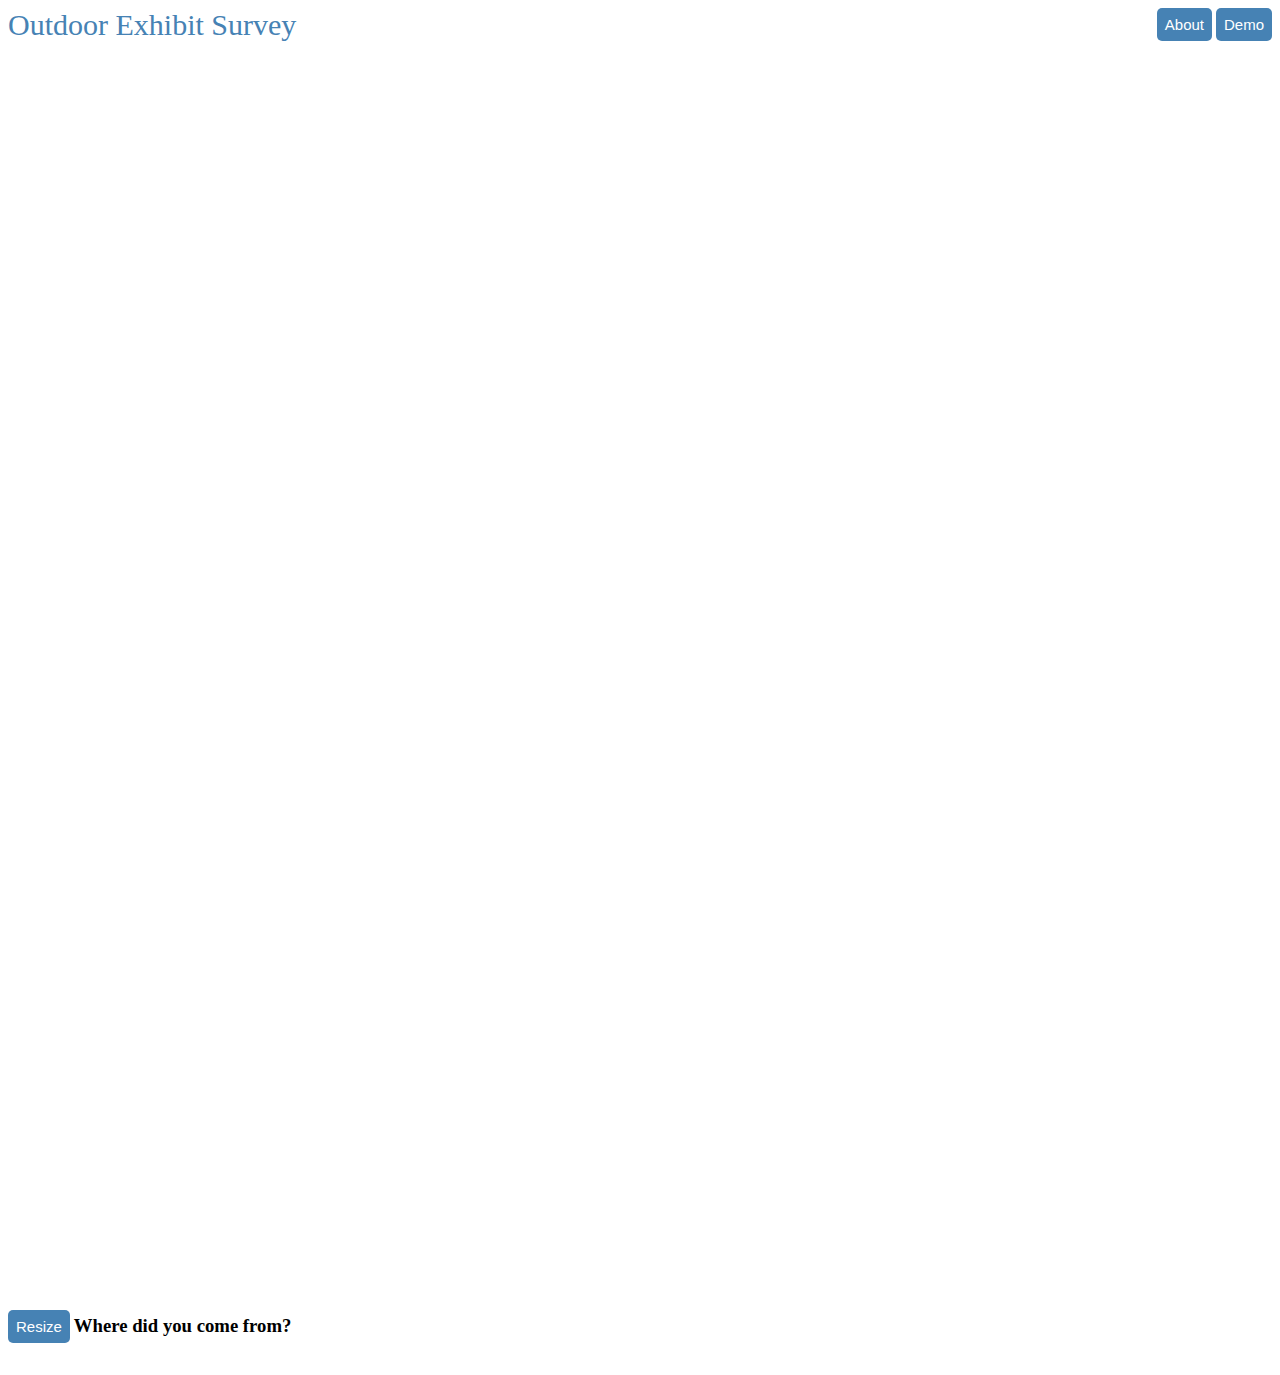
<file: index.html>
<!DOCTYPE html>
<html>
<head>
	<meta charset="utf-8">
	<title>Outdoor Exhibit Survey</title>
	<link type="text/css" rel="stylesheet" href="css/timeline.css"/>
	<link type="text/css" rel="stylesheet" href="css/style.css"/>
	<link type="text/css" rel="stylesheet" href="css/weather-icons.css"/>
	<script type="text/javascript" src="declarations.js"></script>
	<script type="text/javascript" src="https://d3js.org/d3.v4.min.js"></script>
	<script type="text/javascript" src="https://d3js.org/topojson.v2.min.js"></script>
	<script type="text/javascript" src="lib/plotly-latest.min.js"></script>
	<script type="text/javascript" src="Ages.js"></script>
</head>
<body>


<div id="heading">
	<div class="pagetitle" style="float: left;">Outdoor Exhibit Survey</div>
	<div style="float: right;">
		<form>
		<!--
			<input class="pagebutton" type="button" value="About"
			onclick="window.location.href='about.html'" />
		-->
			<input class="pagebutton" type="button" value="About"
			onclick="window.location.href='About.pdf'" />
			<input class="pagebutton" type="button" value="Demo"
			onclick="window.location.href='https://youtu.be/leaMRRxK0lg'" />

		</form>
	</div>
	<br/><br/>
	
</div>

<div id="vis">
	<!-- TODO: Resize the timeline and map dynamically: maybe using viewbox? -->
	
	<div id=filterdiv">
		<svg id="filters" width="1000" height="130"></svg>
		<script type="text/javascript" src="filters.js"></script>
	</div>
	
	<div id="timelinediv">
		<svg id="timeline" width="1000" height="480"></svg>
		<svg id="timelineKeys" width="1000" height="130"></svg>
		<script type="text/javascript" src="timeline.js"></script>
		<script type="text/javascript">
			// Create the static parts of the page:
			drawTimelineStaticParts();
			
			// Display the survey data.
			function refreshSurveyData() {
				drawTimelineGraphs();
				drawAgesGraph(SLE_data);
				drawSLEGraph(SLE_data);

			}
			
			// Load the survey data
			d3.csv("data/SurveyData.csv",function(error,d) {
				if (error) { //If error is not null, something went wrong.
					console.log(error); //Log the error.
				} else { //If no error, the file loaded correctly. Yay!
					SLE_data = d;
					loadTimelineSurveyData();
					refreshSurveyData();
				}
			});
		</script>
	</div>
	
	<div id="bargraphs">
		<div id="agebarchart" style="width: 50%; height: 500px; float: left;">
		</div>
		<div id="slebarchart" style="width: 50%; height: 500px; float: right;">
			<script type="text/javascript" src="SLEchart.js"></script>
		</div>
	</div>
	
		<button class="pagebutton" onclick="myFunction()">Resize</button>
		<h3> Where did you come from? </h3>

	<div id="map">
		<div id="statemap"></div>
		<div id="INmap"></div>
		<script src="maps.js"></script>

		<script>			
				     
		// map toggle button function
		function myFunction() {
  			
  			var x = document.getElementById("INmap");
  			if (x.style.display === "none") {
			    x.style.display = "block";
			  } 
			  else {
   				x.style.display = "none";
  			}
		  }
		  </script>
	</div>	
</div>	
</body>
</html>
</file>
<file: css/timeline.css>
.pagetitle {
	color: steelblue;
	font-family: 'Alice', serif;
	font-size: 30px;
}

.pagesubtitle {
	color: black;
	font-family: 'Alice', serif;
	font-size: 15x;
	font-weight: bold;
}

.pagetext {
	
}

.pagebutton {
	background-color: steelblue;
	color: white;
	font-family: 'Arial';
	font-size: 15px;
	padding: 8px;
	border: none;
	border-radius: 5px;
	cursor: pointer;
}

svg .weathericon {
	font-family: WeatherIcons;
	font-size: 20px;
	fill: black;
}

svg .graphline {
	fill: none;
	stroke-width: 2px;
}

svg .hoverbar:hover {
	fill-opacity: .1;
}

svg .graphbutton {
	rx: 5;
	ry: 5;
	stroke: none;
}

svg .graphbuttonlabel {
	font-family: 'Arial';
	font-size: 15px;
}

.axis path,
.axis line {
	fill: none;
	stroke: black;
	shape-rendering: crispEdges;
}

.axis text {
	font-family: sans-serif;
	font-size: 15px;
	fill: black;
}
</file>
<file: css/style.css>
background{
    background-image: url("https://i.pinimg.com/originals/82/5e/cd/825ecdb71b9e60890115229b25bceef8.jpg");
    background-repeat: repeat-x;
}
button{
display: : inline-block;
/* 
float: right;
 */

}
h3{
display: inline-block;
text-align: center;
}
#map
{
width: 100%
}
#statemap
{
float: right;
display: inline;
margin-top: 20px;

}
#INmap{
float: left;
display: inline;
margin-top: 20px;

}
/* 
 path:hover {
        fill: orange;
}
 */
div.tooltip { 
          background-color: pink;
    	opacity: 0.5;
          position: absolute;     
          text-align: center;     
          width: 80px;          
          height: 35px;         
          padding: 0.5px;       
          font: 10px sans-serif;    
          border: 0.5px;   
          border-style: dotted;  
          border-radius: 5px;   
          pointer-events: none;     
      }
      
.counties {
  fill: #4292c6;
}
.counties :hover {
  stroke: #82E0AA;
}

.county-borders {
  fill: none;
  stroke: black;
  stroke-width: 0.5px;
  stroke-linejoin: round;
  stroke-linecap: round;
  pointer-events: none;
}

.feature {
  fill: #ccc;
  cursor: pointer;
}
.feature.active {
   stroke: yellow;
   stroke-width: 2.5px;
}
.states{
	fill: white
}
.states :hover {
  stroke: #82E0AA;
   stroke-width: 2.5px;

}
.states.in_IN:hover {
  fill: #82E0AA;

}
.states.out_IN{


}
.state-borders {
  fill: black;
  stroke: black;
  stroke-width: 1.5px;
  stroke-linejoin: round;
  stroke-linecap: round;
}
.selected{
fill: white
}
.counties{
  stroke: #fff;
  stroke-width: 0.5px;
  stroke-linejoin: round;
  stroke-linecap: round;
}
.states_blur{
fill:#eff3ff;

}
.counties.adjacentCounties{
/* 
fill:  #0d2d48; /** 35% 
 */
 fill: #6baed6;

  stroke: #fff;
  stroke-width: 0.5px;
  stroke-linejoin: round;
  stroke-linecap: round;
}

.counties.adjacentCounties :hover {
  stroke: #82E0AA;
}
.mesh {
  fill: none;
  stroke: #fff;
  stroke-linecap: round;
  stroke-linejoin: round;
}
.counties.non_metro_indy{
	/** fill: #13436c;  50% **/
/* 
	fill: #195589;
 */
fill: #bdd7e7;
  stroke: #fff;
  stroke-width: 0.5px;
  stroke-linejoin: round;
  stroke-linecap: round;
}
.counties.marion{
/**fill:  #061624;  15% **/
fill: #2171b5;
  stroke: #fff;
  stroke-width: 0.5px;
  stroke-linejoin: round;
  stroke-linecap: round;
}
.counties.marion :hover {
  stroke: #82E0AA;
  stroke-width: 1.5px;
}
.IN_state :hover {
  stroke: #82E0AA;
   stroke-width: 2.5px;
}



.MI
{
/**fill:  #9ecae1;   70% **/
fill:#8cb5d8;
  stroke: #fff;
  stroke-width: 0.5px;
  stroke-linejoin: round;
  stroke-linecap: round;
}

.MI :hover {
  stroke: #82E0AA;
   stroke-width: 2.5px;
}
.KS{
fill:  #c6dbef; /** 90% **/
  stroke: #fff;
  stroke-width: 0.5px;
  stroke-linejoin: round;
  stroke-linecap: round;
 
}
.KS :hover {
  stroke: #82E0AA;
   stroke-width: 2.5px;
}
.IL{
fill:  #79a9d2;  /** 65% **/
  stroke: #fff;
  stroke-width: 0.5px;
  stroke-linejoin: round;
  stroke-linecap: round;
}
.IL :hover {
  stroke: #82E0AA;
   stroke-width: 2.5px;
}
.OH{
fill:#2171b5;

/* 
fill:  #4292c6;
 */
  stroke: #fff;
  stroke-width: 0.5px;
  stroke-linejoin: round;
  stroke-linecap: round;
}
.OH:hover {
  stroke: #82E0AA;
   stroke-width: 2.5px;
}
.AZ{
fill:  #e8f0f7;
  stroke: #fff;
  stroke-width: 0.5px;
  stroke-linejoin: round;
  stroke-linecap: round;
}

.AZ :hover {
  stroke: #82E0AA;
   stroke-width: 2.5px;
}
.CA{
fill: #d2e2f0;
  stroke: #fff;
  stroke-width: 0.5px;
  stroke-linejoin: round;
  stroke-linecap: round;

}
.CA :hover {
  stroke: #82E0AA;
   stroke-width: 2.5px;
}
</file>
<file: css/weather-icons.css>
/*!
 *  Weather Icons 2.0
 *  Updated August 1, 2015
 *  Weather themed icons for Bootstrap
 *  Author - Erik Flowers - erik@helloerik.com
 *  Email: erik@helloerik.com
 *  Twitter: http://twitter.com/Erik_UX
 *  ------------------------------------------------------------------------------
 *  Maintained at http://erikflowers.github.io/weather-icons
 *
 *  License
 *  ------------------------------------------------------------------------------
 *  - Font licensed under SIL OFL 1.1 -
 *    http://scripts.sil.org/OFL
 *  - CSS, SCSS and LESS are licensed under MIT License -
 *    http://opensource.org/licenses/mit-license.html
 *  - Documentation licensed under CC BY 3.0 -
 *    http://creativecommons.org/licenses/by/3.0/
 *  - Inspired by and works great as a companion with Font Awesome
 *    "Font Awesome by Dave Gandy - http://fontawesome.io"
 */
@font-face {
  font-family: 'weathericons';
  src: url('../font/weathericons-regular-webfont.eot');
  src: url('../font/weathericons-regular-webfont.eot?#iefix') format('embedded-opentype'), url('../font/weathericons-regular-webfont.woff2') format('woff2'), url('../font/weathericons-regular-webfont.woff') format('woff'), url('../font/weathericons-regular-webfont.ttf') format('truetype'), url('../font/weathericons-regular-webfont.svg#weather_iconsregular') format('svg');
  font-weight: normal;
  font-style: normal;
}
.wi {
  display: inline-block;
  font-family: 'weathericons';
  font-style: normal;
  font-weight: normal;
  line-height: 1;
  -webkit-font-smoothing: antialiased;
  -moz-osx-font-smoothing: grayscale;
}
.wi-fw {
  text-align: center;
  width: 1.4em;
}
.wi-rotate-90 {
  filter: progid:DXImageTransform.Microsoft.BasicImage(rotation=1);
  -webkit-transform: rotate(90deg);
  -ms-transform: rotate(90deg);
  transform: rotate(90deg);
}
.wi-rotate-180 {
  filter: progid:DXImageTransform.Microsoft.BasicImage(rotation=2);
  -webkit-transform: rotate(180deg);
  -ms-transform: rotate(180deg);
  transform: rotate(180deg);
}
.wi-rotate-270 {
  filter: progid:DXImageTransform.Microsoft.BasicImage(rotation=3);
  -webkit-transform: rotate(270deg);
  -ms-transform: rotate(270deg);
  transform: rotate(270deg);
}
.wi-flip-horizontal {
  filter: progid:DXImageTransform.Microsoft.BasicImage(rotation=0, mirror=1);
  -webkit-transform: scale(-1, 1);
  -ms-transform: scale(-1, 1);
  transform: scale(-1, 1);
}
.wi-flip-vertical {
  filter: progid:DXImageTransform.Microsoft.BasicImage(rotation=2, mirror=1);
  -webkit-transform: scale(1, -1);
  -ms-transform: scale(1, -1);
  transform: scale(1, -1);
}
.wi-day-sunny:before {
  content: "\f00d";
}
.wi-day-cloudy:before {
  content: "\f002";
}
.wi-day-cloudy-gusts:before {
  content: "\f000";
}
.wi-day-cloudy-windy:before {
  content: "\f001";
}
.wi-day-fog:before {
  content: "\f003";
}
.wi-day-hail:before {
  content: "\f004";
}
.wi-day-haze:before {
  content: "\f0b6";
}
.wi-day-lightning:before {
  content: "\f005";
}
.wi-day-rain:before {
  content: "\f008";
}
.wi-day-rain-mix:before {
  content: "\f006";
}
.wi-day-rain-wind:before {
  content: "\f007";
}
.wi-day-showers:before {
  content: "\f009";
}
.wi-day-sleet:before {
  content: "\f0b2";
}
.wi-day-sleet-storm:before {
  content: "\f068";
}
.wi-day-snow:before {
  content: "\f00a";
}
.wi-day-snow-thunderstorm:before {
  content: "\f06b";
}
.wi-day-snow-wind:before {
  content: "\f065";
}
.wi-day-sprinkle:before {
  content: "\f00b";
}
.wi-day-storm-showers:before {
  content: "\f00e";
}
.wi-day-sunny-overcast:before {
  content: "\f00c";
}
.wi-day-thunderstorm:before {
  content: "\f010";
}
.wi-day-windy:before {
  content: "\f085";
}
.wi-solar-eclipse:before {
  content: "\f06e";
}
.wi-hot:before {
  content: "\f072";
}
.wi-day-cloudy-high:before {
  content: "\f07d";
}
.wi-day-light-wind:before {
  content: "\f0c4";
}
.wi-night-clear:before {
  content: "\f02e";
}
.wi-night-alt-cloudy:before {
  content: "\f086";
}
.wi-night-alt-cloudy-gusts:before {
  content: "\f022";
}
.wi-night-alt-cloudy-windy:before {
  content: "\f023";
}
.wi-night-alt-hail:before {
  content: "\f024";
}
.wi-night-alt-lightning:before {
  content: "\f025";
}
.wi-night-alt-rain:before {
  content: "\f028";
}
.wi-night-alt-rain-mix:before {
  content: "\f026";
}
.wi-night-alt-rain-wind:before {
  content: "\f027";
}
.wi-night-alt-showers:before {
  content: "\f029";
}
.wi-night-alt-sleet:before {
  content: "\f0b4";
}
.wi-night-alt-sleet-storm:before {
  content: "\f06a";
}
.wi-night-alt-snow:before {
  content: "\f02a";
}
.wi-night-alt-snow-thunderstorm:before {
  content: "\f06d";
}
.wi-night-alt-snow-wind:before {
  content: "\f067";
}
.wi-night-alt-sprinkle:before {
  content: "\f02b";
}
.wi-night-alt-storm-showers:before {
  content: "\f02c";
}
.wi-night-alt-thunderstorm:before {
  content: "\f02d";
}
.wi-night-cloudy:before {
  content: "\f031";
}
.wi-night-cloudy-gusts:before {
  content: "\f02f";
}
.wi-night-cloudy-windy:before {
  content: "\f030";
}
.wi-night-fog:before {
  content: "\f04a";
}
.wi-night-hail:before {
  content: "\f032";
}
.wi-night-lightning:before {
  content: "\f033";
}
.wi-night-partly-cloudy:before {
  content: "\f083";
}
.wi-night-rain:before {
  content: "\f036";
}
.wi-night-rain-mix:before {
  content: "\f034";
}
.wi-night-rain-wind:before {
  content: "\f035";
}
.wi-night-showers:before {
  content: "\f037";
}
.wi-night-sleet:before {
  content: "\f0b3";
}
.wi-night-sleet-storm:before {
  content: "\f069";
}
.wi-night-snow:before {
  content: "\f038";
}
.wi-night-snow-thunderstorm:before {
  content: "\f06c";
}
.wi-night-snow-wind:before {
  content: "\f066";
}
.wi-night-sprinkle:before {
  content: "\f039";
}
.wi-night-storm-showers:before {
  content: "\f03a";
}
.wi-night-thunderstorm:before {
  content: "\f03b";
}
.wi-lunar-eclipse:before {
  content: "\f070";
}
.wi-stars:before {
  content: "\f077";
}
.wi-storm-showers:before {
  content: "\f01d";
}
.wi-thunderstorm:before {
  content: "\f01e";
}
.wi-night-alt-cloudy-high:before {
  content: "\f07e";
}
.wi-night-cloudy-high:before {
  content: "\f080";
}
.wi-night-alt-partly-cloudy:before {
  content: "\f081";
}
.wi-cloud:before {
  content: "\f041";
}
.wi-cloudy:before {
  content: "\f013";
}
.wi-cloudy-gusts:before {
  content: "\f011";
}
.wi-cloudy-windy:before {
  content: "\f012";
}
.wi-fog:before {
  content: "\f014";
}
.wi-hail:before {
  content: "\f015";
}
.wi-rain:before {
  content: "\f019";
}
.wi-rain-mix:before {
  content: "\f017";
}
.wi-rain-wind:before {
  content: "\f018";
}
.wi-showers:before {
  content: "\f01a";
}
.wi-sleet:before {
  content: "\f0b5";
}
.wi-snow:before {
  content: "\f01b";
}
.wi-sprinkle:before {
  content: "\f01c";
}
.wi-storm-showers:before {
  content: "\f01d";
}
.wi-thunderstorm:before {
  content: "\f01e";
}
.wi-snow-wind:before {
  content: "\f064";
}
.wi-snow:before {
  content: "\f01b";
}
.wi-smog:before {
  content: "\f074";
}
.wi-smoke:before {
  content: "\f062";
}
.wi-lightning:before {
  content: "\f016";
}
.wi-raindrops:before {
  content: "\f04e";
}
.wi-raindrop:before {
  content: "\f078";
}
.wi-dust:before {
  content: "\f063";
}
.wi-snowflake-cold:before {
  content: "\f076";
}
.wi-windy:before {
  content: "\f021";
}
.wi-strong-wind:before {
  content: "\f050";
}
.wi-sandstorm:before {
  content: "\f082";
}
.wi-earthquake:before {
  content: "\f0c6";
}
.wi-fire:before {
  content: "\f0c7";
}
.wi-flood:before {
  content: "\f07c";
}
.wi-meteor:before {
  content: "\f071";
}
.wi-tsunami:before {
  content: "\f0c5";
}
.wi-volcano:before {
  content: "\f0c8";
}
.wi-hurricane:before {
  content: "\f073";
}
.wi-tornado:before {
  content: "\f056";
}
.wi-small-craft-advisory:before {
  content: "\f0cc";
}
.wi-gale-warning:before {
  content: "\f0cd";
}
.wi-storm-warning:before {
  content: "\f0ce";
}
.wi-hurricane-warning:before {
  content: "\f0cf";
}
.wi-wind-direction:before {
  content: "\f0b1";
}
.wi-alien:before {
  content: "\f075";
}
.wi-celsius:before {
  content: "\f03c";
}
.wi-fahrenheit:before {
  content: "\f045";
}
.wi-degrees:before {
  content: "\f042";
}
.wi-thermometer:before {
  content: "\f055";
}
.wi-thermometer-exterior:before {
  content: "\f053";
}
.wi-thermometer-internal:before {
  content: "\f054";
}
.wi-cloud-down:before {
  content: "\f03d";
}
.wi-cloud-up:before {
  content: "\f040";
}
.wi-cloud-refresh:before {
  content: "\f03e";
}
.wi-horizon:before {
  content: "\f047";
}
.wi-horizon-alt:before {
  content: "\f046";
}
.wi-sunrise:before {
  content: "\f051";
}
.wi-sunset:before {
  content: "\f052";
}
.wi-moonrise:before {
  content: "\f0c9";
}
.wi-moonset:before {
  content: "\f0ca";
}
.wi-refresh:before {
  content: "\f04c";
}
.wi-refresh-alt:before {
  content: "\f04b";
}
.wi-umbrella:before {
  content: "\f084";
}
.wi-barometer:before {
  content: "\f079";
}
.wi-humidity:before {
  content: "\f07a";
}
.wi-na:before {
  content: "\f07b";
}
.wi-train:before {
  content: "\f0cb";
}
.wi-moon-new:before {
  content: "\f095";
}
.wi-moon-waxing-cresent-1:before {
  content: "\f096";
}
.wi-moon-waxing-cresent-2:before {
  content: "\f097";
}
.wi-moon-waxing-cresent-3:before {
  content: "\f098";
}
.wi-moon-waxing-cresent-4:before {
  content: "\f099";
}
.wi-moon-waxing-cresent-5:before {
  content: "\f09a";
}
.wi-moon-waxing-cresent-6:before {
  content: "\f09b";
}
.wi-moon-first-quarter:before {
  content: "\f09c";
}
.wi-moon-waxing-gibbous-1:before {
  content: "\f09d";
}
.wi-moon-waxing-gibbous-2:before {
  content: "\f09e";
}
.wi-moon-waxing-gibbous-3:before {
  content: "\f09f";
}
.wi-moon-waxing-gibbous-4:before {
  content: "\f0a0";
}
.wi-moon-waxing-gibbous-5:before {
  content: "\f0a1";
}
.wi-moon-waxing-gibbous-6:before {
  content: "\f0a2";
}
.wi-moon-full:before {
  content: "\f0a3";
}
.wi-moon-waning-gibbous-1:before {
  content: "\f0a4";
}
.wi-moon-waning-gibbous-2:before {
  content: "\f0a5";
}
.wi-moon-waning-gibbous-3:before {
  content: "\f0a6";
}
.wi-moon-waning-gibbous-4:before {
  content: "\f0a7";
}
.wi-moon-waning-gibbous-5:before {
  content: "\f0a8";
}
.wi-moon-waning-gibbous-6:before {
  content: "\f0a9";
}
.wi-moon-third-quarter:before {
  content: "\f0aa";
}
.wi-moon-waning-crescent-1:before {
  content: "\f0ab";
}
.wi-moon-waning-crescent-2:before {
  content: "\f0ac";
}
.wi-moon-waning-crescent-3:before {
  content: "\f0ad";
}
.wi-moon-waning-crescent-4:before {
  content: "\f0ae";
}
.wi-moon-waning-crescent-5:before {
  content: "\f0af";
}
.wi-moon-waning-crescent-6:before {
  content: "\f0b0";
}
.wi-moon-alt-new:before {
  content: "\f0eb";
}
.wi-moon-alt-waxing-cresent-1:before {
  content: "\f0d0";
}
.wi-moon-alt-waxing-cresent-2:before {
  content: "\f0d1";
}
.wi-moon-alt-waxing-cresent-3:before {
  content: "\f0d2";
}
.wi-moon-alt-waxing-cresent-4:before {
  content: "\f0d3";
}
.wi-moon-alt-waxing-cresent-5:before {
  content: "\f0d4";
}
.wi-moon-alt-waxing-cresent-6:before {
  content: "\f0d5";
}
.wi-moon-alt-first-quarter:before {
  content: "\f0d6";
}
.wi-moon-alt-waxing-gibbous-1:before {
  content: "\f0d7";
}
.wi-moon-alt-waxing-gibbous-2:before {
  content: "\f0d8";
}
.wi-moon-alt-waxing-gibbous-3:before {
  content: "\f0d9";
}
.wi-moon-alt-waxing-gibbous-4:before {
  content: "\f0da";
}
.wi-moon-alt-waxing-gibbous-5:before {
  content: "\f0db";
}
.wi-moon-alt-waxing-gibbous-6:before {
  content: "\f0dc";
}
.wi-moon-alt-full:before {
  content: "\f0dd";
}
.wi-moon-alt-waning-gibbous-1:before {
  content: "\f0de";
}
.wi-moon-alt-waning-gibbous-2:before {
  content: "\f0df";
}
.wi-moon-alt-waning-gibbous-3:before {
  content: "\f0e0";
}
.wi-moon-alt-waning-gibbous-4:before {
  content: "\f0e1";
}
.wi-moon-alt-waning-gibbous-5:before {
  content: "\f0e2";
}
.wi-moon-alt-waning-gibbous-6:before {
  content: "\f0e3";
}
.wi-moon-alt-third-quarter:before {
  content: "\f0e4";
}
.wi-moon-alt-waning-crescent-1:before {
  content: "\f0e5";
}
.wi-moon-alt-waning-crescent-2:before {
  content: "\f0e6";
}
.wi-moon-alt-waning-crescent-3:before {
  content: "\f0e7";
}
.wi-moon-alt-waning-crescent-4:before {
  content: "\f0e8";
}
.wi-moon-alt-waning-crescent-5:before {
  content: "\f0e9";
}
.wi-moon-alt-waning-crescent-6:before {
  content: "\f0ea";
}
.wi-moon-0:before {
  content: "\f095";
}
.wi-moon-1:before {
  content: "\f096";
}
.wi-moon-2:before {
  content: "\f097";
}
.wi-moon-3:before {
  content: "\f098";
}
.wi-moon-4:before {
  content: "\f099";
}
.wi-moon-5:before {
  content: "\f09a";
}
.wi-moon-6:before {
  content: "\f09b";
}
.wi-moon-7:before {
  content: "\f09c";
}
.wi-moon-8:before {
  content: "\f09d";
}
.wi-moon-9:before {
  content: "\f09e";
}
.wi-moon-10:before {
  content: "\f09f";
}
.wi-moon-11:before {
  content: "\f0a0";
}
.wi-moon-12:before {
  content: "\f0a1";
}
.wi-moon-13:before {
  content: "\f0a2";
}
.wi-moon-14:before {
  content: "\f0a3";
}
.wi-moon-15:before {
  content: "\f0a4";
}
.wi-moon-16:before {
  content: "\f0a5";
}
.wi-moon-17:before {
  content: "\f0a6";
}
.wi-moon-18:before {
  content: "\f0a7";
}
.wi-moon-19:before {
  content: "\f0a8";
}
.wi-moon-20:before {
  content: "\f0a9";
}
.wi-moon-21:before {
  content: "\f0aa";
}
.wi-moon-22:before {
  content: "\f0ab";
}
.wi-moon-23:before {
  content: "\f0ac";
}
.wi-moon-24:before {
  content: "\f0ad";
}
.wi-moon-25:before {
  content: "\f0ae";
}
.wi-moon-26:before {
  content: "\f0af";
}
.wi-moon-27:before {
  content: "\f0b0";
}
.wi-time-1:before {
  content: "\f08a";
}
.wi-time-2:before {
  content: "\f08b";
}
.wi-time-3:before {
  content: "\f08c";
}
.wi-time-4:before {
  content: "\f08d";
}
.wi-time-5:before {
  content: "\f08e";
}
.wi-time-6:before {
  content: "\f08f";
}
.wi-time-7:before {
  content: "\f090";
}
.wi-time-8:before {
  content: "\f091";
}
.wi-time-9:before {
  content: "\f092";
}
.wi-time-10:before {
  content: "\f093";
}
.wi-time-11:before {
  content: "\f094";
}
.wi-time-12:before {
  content: "\f089";
}
.wi-direction-up:before {
  content: "\f058";
}
.wi-direction-up-right:before {
  content: "\f057";
}
.wi-direction-right:before {
  content: "\f04d";
}
.wi-direction-down-right:before {
  content: "\f088";
}
.wi-direction-down:before {
  content: "\f044";
}
.wi-direction-down-left:before {
  content: "\f043";
}
.wi-direction-left:before {
  content: "\f048";
}
.wi-direction-up-left:before {
  content: "\f087";
}
.wi-wind-beaufort-0:before {
  content: "\f0b7";
}
.wi-wind-beaufort-1:before {
  content: "\f0b8";
}
.wi-wind-beaufort-2:before {
  content: "\f0b9";
}
.wi-wind-beaufort-3:before {
  content: "\f0ba";
}
.wi-wind-beaufort-4:before {
  content: "\f0bb";
}
.wi-wind-beaufort-5:before {
  content: "\f0bc";
}
.wi-wind-beaufort-6:before {
  content: "\f0bd";
}
.wi-wind-beaufort-7:before {
  content: "\f0be";
}
.wi-wind-beaufort-8:before {
  content: "\f0bf";
}
.wi-wind-beaufort-9:before {
  content: "\f0c0";
}
.wi-wind-beaufort-10:before {
  content: "\f0c1";
}
.wi-wind-beaufort-11:before {
  content: "\f0c2";
}
.wi-wind-beaufort-12:before {
  content: "\f0c3";
}
.wi-yahoo-0 {
  content: "\f056";
}
.wi-yahoo-1 {
  content: "\f00e";
}
.wi-yahoo-2 {
  content: "\f073";
}
.wi-yahoo-3 {
  content: "\f01e";
}
.wi-yahoo-4 {
  content: "\f01e";
}
.wi-yahoo-5 {
  content: "\f017";
}
.wi-yahoo-6 {
  content: "\f017";
}
.wi-yahoo-7 {
  content: "\f017";
}
.wi-yahoo-8 {
  content: "\f015";
}
.wi-yahoo-9 {
  content: "\f01a";
}
.wi-yahoo-10 {
  content: "\f015";
}
.wi-yahoo-11 {
  content: "\f01a";
}
.wi-yahoo-12 {
  content: "\f01a";
}
.wi-yahoo-13 {
  content: "\f01b";
}
.wi-yahoo-14 {
  content: "\f00a";
}
.wi-yahoo-15 {
  content: "\f064";
}
.wi-yahoo-16 {
  content: "\f01b";
}
.wi-yahoo-17 {
  content: "\f015";
}
.wi-yahoo-18 {
  content: "\f017";
}
.wi-yahoo-19 {
  content: "\f063";
}
.wi-yahoo-20 {
  content: "\f014";
}
.wi-yahoo-21 {
  content: "\f021";
}
.wi-yahoo-22 {
  content: "\f062";
}
.wi-yahoo-23 {
  content: "\f050";
}
.wi-yahoo-24 {
  content: "\f050";
}
.wi-yahoo-25 {
  content: "\f076";
}
.wi-yahoo-26 {
  content: "\f013";
}
.wi-yahoo-27 {
  content: "\f031";
}
.wi-yahoo-28 {
  content: "\f002";
}
.wi-yahoo-29 {
  content: "\f031";
}
.wi-yahoo-30 {
  content: "\f002";
}
.wi-yahoo-31 {
  content: "\f02e";
}
.wi-yahoo-32 {
  content: "\f00d";
}
.wi-yahoo-33 {
  content: "\f083";
}
.wi-yahoo-34 {
  content: "\f00c";
}
.wi-yahoo-35 {
  content: "\f017";
}
.wi-yahoo-36 {
  content: "\f072";
}
.wi-yahoo-37 {
  content: "\f00e";
}
.wi-yahoo-38 {
  content: "\f00e";
}
.wi-yahoo-39 {
  content: "\f00e";
}
.wi-yahoo-40 {
  content: "\f01a";
}
.wi-yahoo-41 {
  content: "\f064";
}
.wi-yahoo-42 {
  content: "\f01b";
}
.wi-yahoo-43 {
  content: "\f064";
}
.wi-yahoo-44 {
  content: "\f00c";
}
.wi-yahoo-45 {
  content: "\f00e";
}
.wi-yahoo-46 {
  content: "\f01b";
}
.wi-yahoo-47 {
  content: "\f00e";
}
.wi-yahoo-3200 {
  content: "\f077";
}
.wi-forecast-io-clear-day:before {
  content: "\f00d";
}
.wi-forecast-io-clear-night:before {
  content: "\f02e";
}
.wi-forecast-io-rain:before {
  content: "\f019";
}
.wi-forecast-io-snow:before {
  content: "\f01b";
}
.wi-forecast-io-sleet:before {
  content: "\f0b5";
}
.wi-forecast-io-wind:before {
  content: "\f050";
}
.wi-forecast-io-fog:before {
  content: "\f014";
}
.wi-forecast-io-cloudy:before {
  content: "\f013";
}
.wi-forecast-io-partly-cloudy-day:before {
  content: "\f002";
}
.wi-forecast-io-partly-cloudy-night:before {
  content: "\f031";
}
.wi-forecast-io-hail:before {
  content: "\f015";
}
.wi-forecast-io-thunderstorm:before {
  content: "\f01e";
}
.wi-forecast-io-tornado:before {
  content: "\f056";
}
.wi-wmo4680-0:before,
.wi-wmo4680-00:before {
  content: "\f055";
}
.wi-wmo4680-1:before,
.wi-wmo4680-01:before {
  content: "\f013";
}
.wi-wmo4680-2:before,
.wi-wmo4680-02:before {
  content: "\f055";
}
.wi-wmo4680-3:before,
.wi-wmo4680-03:before {
  content: "\f013";
}
.wi-wmo4680-4:before,
.wi-wmo4680-04:before {
  content: "\f014";
}
.wi-wmo4680-5:before,
.wi-wmo4680-05:before {
  content: "\f014";
}
.wi-wmo4680-10:before {
  content: "\f014";
}
.wi-wmo4680-11:before {
  content: "\f014";
}
.wi-wmo4680-12:before {
  content: "\f016";
}
.wi-wmo4680-18:before {
  content: "\f050";
}
.wi-wmo4680-20:before {
  content: "\f014";
}
.wi-wmo4680-21:before {
  content: "\f017";
}
.wi-wmo4680-22:before {
  content: "\f017";
}
.wi-wmo4680-23:before {
  content: "\f019";
}
.wi-wmo4680-24:before {
  content: "\f01b";
}
.wi-wmo4680-25:before {
  content: "\f015";
}
.wi-wmo4680-26:before {
  content: "\f01e";
}
.wi-wmo4680-27:before {
  content: "\f063";
}
.wi-wmo4680-28:before {
  content: "\f063";
}
.wi-wmo4680-29:before {
  content: "\f063";
}
.wi-wmo4680-30:before {
  content: "\f014";
}
.wi-wmo4680-31:before {
  content: "\f014";
}
.wi-wmo4680-32:before {
  content: "\f014";
}
.wi-wmo4680-33:before {
  content: "\f014";
}
.wi-wmo4680-34:before {
  content: "\f014";
}
.wi-wmo4680-35:before {
  content: "\f014";
}
.wi-wmo4680-40:before {
  content: "\f017";
}
.wi-wmo4680-41:before {
  content: "\f01c";
}
.wi-wmo4680-42:before {
  content: "\f019";
}
.wi-wmo4680-43:before {
  content: "\f01c";
}
.wi-wmo4680-44:before {
  content: "\f019";
}
.wi-wmo4680-45:before {
  content: "\f015";
}
.wi-wmo4680-46:before {
  content: "\f015";
}
.wi-wmo4680-47:before {
  content: "\f01b";
}
.wi-wmo4680-48:before {
  content: "\f01b";
}
.wi-wmo4680-50:before {
  content: "\f01c";
}
.wi-wmo4680-51:before {
  content: "\f01c";
}
.wi-wmo4680-52:before {
  content: "\f019";
}
.wi-wmo4680-53:before {
  content: "\f019";
}
.wi-wmo4680-54:before {
  content: "\f076";
}
.wi-wmo4680-55:before {
  content: "\f076";
}
.wi-wmo4680-56:before {
  content: "\f076";
}
.wi-wmo4680-57:before {
  content: "\f01c";
}
.wi-wmo4680-58:before {
  content: "\f019";
}
.wi-wmo4680-60:before {
  content: "\f01c";
}
.wi-wmo4680-61:before {
  content: "\f01c";
}
.wi-wmo4680-62:before {
  content: "\f019";
}
.wi-wmo4680-63:before {
  content: "\f019";
}
.wi-wmo4680-64:before {
  content: "\f015";
}
.wi-wmo4680-65:before {
  content: "\f015";
}
.wi-wmo4680-66:before {
  content: "\f015";
}
.wi-wmo4680-67:before {
  content: "\f017";
}
.wi-wmo4680-68:before {
  content: "\f017";
}
.wi-wmo4680-70:before {
  content: "\f01b";
}
.wi-wmo4680-71:before {
  content: "\f01b";
}
.wi-wmo4680-72:before {
  content: "\f01b";
}
.wi-wmo4680-73:before {
  content: "\f01b";
}
.wi-wmo4680-74:before {
  content: "\f076";
}
.wi-wmo4680-75:before {
  content: "\f076";
}
.wi-wmo4680-76:before {
  content: "\f076";
}
.wi-wmo4680-77:before {
  content: "\f01b";
}
.wi-wmo4680-78:before {
  content: "\f076";
}
.wi-wmo4680-80:before {
  content: "\f019";
}
.wi-wmo4680-81:before {
  content: "\f01c";
}
.wi-wmo4680-82:before {
  content: "\f019";
}
.wi-wmo4680-83:before {
  content: "\f019";
}
.wi-wmo4680-84:before {
  content: "\f01d";
}
.wi-wmo4680-85:before {
  content: "\f017";
}
.wi-wmo4680-86:before {
  content: "\f017";
}
.wi-wmo4680-87:before {
  content: "\f017";
}
.wi-wmo4680-89:before {
  content: "\f015";
}
.wi-wmo4680-90:before {
  content: "\f016";
}
.wi-wmo4680-91:before {
  content: "\f01d";
}
.wi-wmo4680-92:before {
  content: "\f01e";
}
.wi-wmo4680-93:before {
  content: "\f01e";
}
.wi-wmo4680-94:before {
  content: "\f016";
}
.wi-wmo4680-95:before {
  content: "\f01e";
}
.wi-wmo4680-96:before {
  content: "\f01e";
}
.wi-wmo4680-99:before {
  content: "\f056";
}
.wi-owm-200:before {
  content: "\f01e";
}
.wi-owm-201:before {
  content: "\f01e";
}
.wi-owm-202:before {
  content: "\f01e";
}
.wi-owm-210:before {
  content: "\f016";
}
.wi-owm-211:before {
  content: "\f016";
}
.wi-owm-212:before {
  content: "\f016";
}
.wi-owm-221:before {
  content: "\f016";
}
.wi-owm-230:before {
  content: "\f01e";
}
.wi-owm-231:before {
  content: "\f01e";
}
.wi-owm-232:before {
  content: "\f01e";
}
.wi-owm-300:before {
  content: "\f01c";
}
.wi-owm-301:before {
  content: "\f01c";
}
.wi-owm-302:before {
  content: "\f019";
}
.wi-owm-310:before {
  content: "\f017";
}
.wi-owm-311:before {
  content: "\f019";
}
.wi-owm-312:before {
  content: "\f019";
}
.wi-owm-313:before {
  content: "\f01a";
}
.wi-owm-314:before {
  content: "\f019";
}
.wi-owm-321:before {
  content: "\f01c";
}
.wi-owm-500:before {
  content: "\f01c";
}
.wi-owm-501:before {
  content: "\f019";
}
.wi-owm-502:before {
  content: "\f019";
}
.wi-owm-503:before {
  content: "\f019";
}
.wi-owm-504:before {
  content: "\f019";
}
.wi-owm-511:before {
  content: "\f017";
}
.wi-owm-520:before {
  content: "\f01a";
}
.wi-owm-521:before {
  content: "\f01a";
}
.wi-owm-522:before {
  content: "\f01a";
}
.wi-owm-531:before {
  content: "\f01d";
}
.wi-owm-600:before {
  content: "\f01b";
}
.wi-owm-601:before {
  content: "\f01b";
}
.wi-owm-602:before {
  content: "\f0b5";
}
.wi-owm-611:before {
  content: "\f017";
}
.wi-owm-612:before {
  content: "\f017";
}
.wi-owm-615:before {
  content: "\f017";
}
.wi-owm-616:before {
  content: "\f017";
}
.wi-owm-620:before {
  content: "\f017";
}
.wi-owm-621:before {
  content: "\f01b";
}
.wi-owm-622:before {
  content: "\f01b";
}
.wi-owm-701:before {
  content: "\f01a";
}
.wi-owm-711:before {
  content: "\f062";
}
.wi-owm-721:before {
  content: "\f0b6";
}
.wi-owm-731:before {
  content: "\f063";
}
.wi-owm-741:before {
  content: "\f014";
}
.wi-owm-761:before {
  content: "\f063";
}
.wi-owm-762:before {
  content: "\f063";
}
.wi-owm-771:before {
  content: "\f011";
}
.wi-owm-781:before {
  content: "\f056";
}
.wi-owm-800:before {
  content: "\f00d";
}
.wi-owm-801:before {
  content: "\f011";
}
.wi-owm-802:before {
  content: "\f011";
}
.wi-owm-803:before {
  content: "\f011";
}
.wi-owm-803:before {
  content: "\f012";
}
.wi-owm-804:before {
  content: "\f013";
}
.wi-owm-900:before {
  content: "\f056";
}
.wi-owm-901:before {
  content: "\f01d";
}
.wi-owm-902:before {
  content: "\f073";
}
.wi-owm-903:before {
  content: "\f076";
}
.wi-owm-904:before {
  content: "\f072";
}
.wi-owm-905:before {
  content: "\f021";
}
.wi-owm-906:before {
  content: "\f015";
}
.wi-owm-957:before {
  content: "\f050";
}
.wi-owm-day-200:before {
  content: "\f010";
}
.wi-owm-day-201:before {
  content: "\f010";
}
.wi-owm-day-202:before {
  content: "\f010";
}
.wi-owm-day-210:before {
  content: "\f005";
}
.wi-owm-day-211:before {
  content: "\f005";
}
.wi-owm-day-212:before {
  content: "\f005";
}
.wi-owm-day-221:before {
  content: "\f005";
}
.wi-owm-day-230:before {
  content: "\f010";
}
.wi-owm-day-231:before {
  content: "\f010";
}
.wi-owm-day-232:before {
  content: "\f010";
}
.wi-owm-day-300:before {
  content: "\f00b";
}
.wi-owm-day-301:before {
  content: "\f00b";
}
.wi-owm-day-302:before {
  content: "\f008";
}
.wi-owm-day-310:before {
  content: "\f008";
}
.wi-owm-day-311:before {
  content: "\f008";
}
.wi-owm-day-312:before {
  content: "\f008";
}
.wi-owm-day-313:before {
  content: "\f008";
}
.wi-owm-day-314:before {
  content: "\f008";
}
.wi-owm-day-321:before {
  content: "\f00b";
}
.wi-owm-day-500:before {
  content: "\f00b";
}
.wi-owm-day-501:before {
  content: "\f008";
}
.wi-owm-day-502:before {
  content: "\f008";
}
.wi-owm-day-503:before {
  content: "\f008";
}
.wi-owm-day-504:before {
  content: "\f008";
}
.wi-owm-day-511:before {
  content: "\f006";
}
.wi-owm-day-520:before {
  content: "\f009";
}
.wi-owm-day-521:before {
  content: "\f009";
}
.wi-owm-day-522:before {
  content: "\f009";
}
.wi-owm-day-531:before {
  content: "\f00e";
}
.wi-owm-day-600:before {
  content: "\f00a";
}
.wi-owm-day-601:before {
  content: "\f0b2";
}
.wi-owm-day-602:before {
  content: "\f00a";
}
.wi-owm-day-611:before {
  content: "\f006";
}
.wi-owm-day-612:before {
  content: "\f006";
}
.wi-owm-day-615:before {
  content: "\f006";
}
.wi-owm-day-616:before {
  content: "\f006";
}
.wi-owm-day-620:before {
  content: "\f006";
}
.wi-owm-day-621:before {
  content: "\f00a";
}
.wi-owm-day-622:before {
  content: "\f00a";
}
.wi-owm-day-701:before {
  content: "\f009";
}
.wi-owm-day-711:before {
  content: "\f062";
}
.wi-owm-day-721:before {
  content: "\f0b6";
}
.wi-owm-day-731:before {
  content: "\f063";
}
.wi-owm-day-741:before {
  content: "\f003";
}
.wi-owm-day-761:before {
  content: "\f063";
}
.wi-owm-day-762:before {
  content: "\f063";
}
.wi-owm-day-781:before {
  content: "\f056";
}
.wi-owm-day-800:before {
  content: "\f00d";
}
.wi-owm-day-801:before {
  content: "\f000";
}
.wi-owm-day-802:before {
  content: "\f000";
}
.wi-owm-day-803:before {
  content: "\f000";
}
.wi-owm-day-804:before {
  content: "\f00c";
}
.wi-owm-day-900:before {
  content: "\f056";
}
.wi-owm-day-902:before {
  content: "\f073";
}
.wi-owm-day-903:before {
  content: "\f076";
}
.wi-owm-day-904:before {
  content: "\f072";
}
.wi-owm-day-906:before {
  content: "\f004";
}
.wi-owm-day-957:before {
  content: "\f050";
}
.wi-owm-night-200:before {
  content: "\f02d";
}
.wi-owm-night-201:before {
  content: "\f02d";
}
.wi-owm-night-202:before {
  content: "\f02d";
}
.wi-owm-night-210:before {
  content: "\f025";
}
.wi-owm-night-211:before {
  content: "\f025";
}
.wi-owm-night-212:before {
  content: "\f025";
}
.wi-owm-night-221:before {
  content: "\f025";
}
.wi-owm-night-230:before {
  content: "\f02d";
}
.wi-owm-night-231:before {
  content: "\f02d";
}
.wi-owm-night-232:before {
  content: "\f02d";
}
.wi-owm-night-300:before {
  content: "\f02b";
}
.wi-owm-night-301:before {
  content: "\f02b";
}
.wi-owm-night-302:before {
  content: "\f028";
}
.wi-owm-night-310:before {
  content: "\f028";
}
.wi-owm-night-311:before {
  content: "\f028";
}
.wi-owm-night-312:before {
  content: "\f028";
}
.wi-owm-night-313:before {
  content: "\f028";
}
.wi-owm-night-314:before {
  content: "\f028";
}
.wi-owm-night-321:before {
  content: "\f02b";
}
.wi-owm-night-500:before {
  content: "\f02b";
}
.wi-owm-night-501:before {
  content: "\f028";
}
.wi-owm-night-502:before {
  content: "\f028";
}
.wi-owm-night-503:before {
  content: "\f028";
}
.wi-owm-night-504:before {
  content: "\f028";
}
.wi-owm-night-511:before {
  content: "\f026";
}
.wi-owm-night-520:before {
  content: "\f029";
}
.wi-owm-night-521:before {
  content: "\f029";
}
.wi-owm-night-522:before {
  content: "\f029";
}
.wi-owm-night-531:before {
  content: "\f02c";
}
.wi-owm-night-600:before {
  content: "\f02a";
}
.wi-owm-night-601:before {
  content: "\f0b4";
}
.wi-owm-night-602:before {
  content: "\f02a";
}
.wi-owm-night-611:before {
  content: "\f026";
}
.wi-owm-night-612:before {
  content: "\f026";
}
.wi-owm-night-615:before {
  content: "\f026";
}
.wi-owm-night-616:before {
  content: "\f026";
}
.wi-owm-night-620:before {
  content: "\f026";
}
.wi-owm-night-621:before {
  content: "\f02a";
}
.wi-owm-night-622:before {
  content: "\f02a";
}
.wi-owm-night-701:before {
  content: "\f029";
}
.wi-owm-night-711:before {
  content: "\f062";
}
.wi-owm-night-721:before {
  content: "\f0b6";
}
.wi-owm-night-731:before {
  content: "\f063";
}
.wi-owm-night-741:before {
  content: "\f04a";
}
.wi-owm-night-761:before {
  content: "\f063";
}
.wi-owm-night-762:before {
  content: "\f063";
}
.wi-owm-night-781:before {
  content: "\f056";
}
.wi-owm-night-800:before {
  content: "\f02e";
}
.wi-owm-night-801:before {
  content: "\f022";
}
.wi-owm-night-802:before {
  content: "\f022";
}
.wi-owm-night-803:before {
  content: "\f022";
}
.wi-owm-night-804:before {
  content: "\f086";
}
.wi-owm-night-900:before {
  content: "\f056";
}
.wi-owm-night-902:before {
  content: "\f073";
}
.wi-owm-night-903:before {
  content: "\f076";
}
.wi-owm-night-904:before {
  content: "\f072";
}
.wi-owm-night-906:before {
  content: "\f024";
}
.wi-owm-night-957:before {
  content: "\f050";
}
</file>
